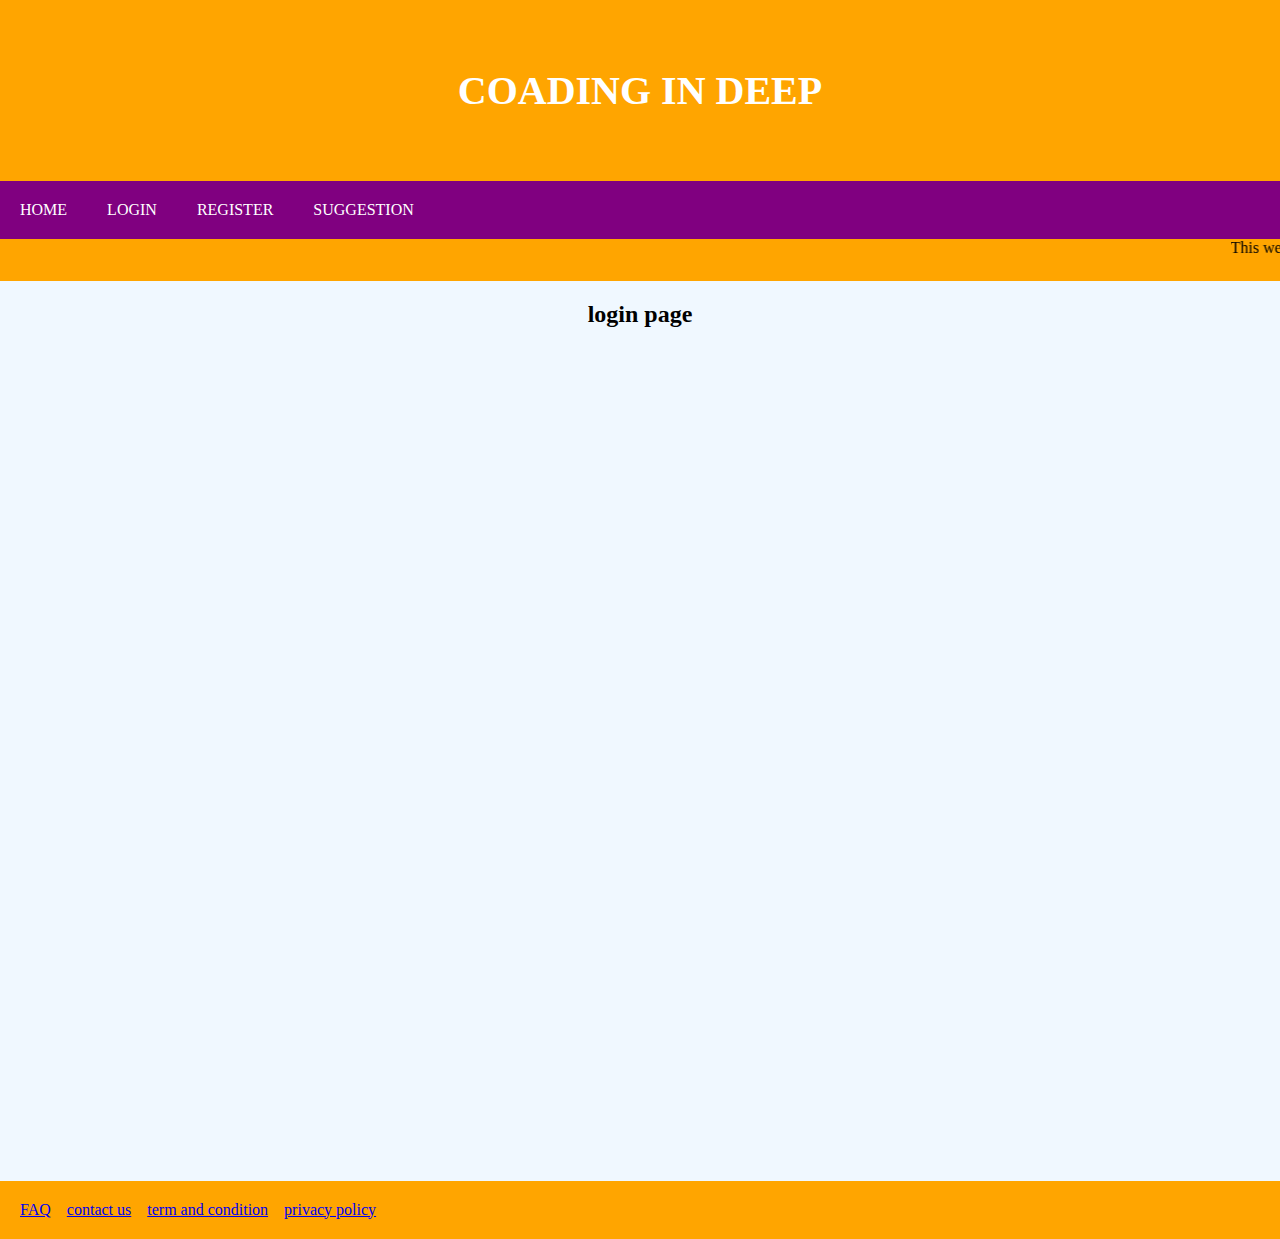
<file: blog.html>
<!DOCTYPE html>
<html lang="en">
<head>
    <meta charset="UTF-8">
    <meta http-equiv="X-UA-Compatible" content="IE=edge">
    <meta name="viewport" content="width=device-width, initial-scale=1.0">
    <title>coadingindeep</title>
    <link rel="stylesheet" href="style.css">
</head>
<body >
    <header>
        <h1>
        COADING IN DEEP
        </h1>
    </header>
    <nav>
        <a href="index.html">HOME</a>
        <a href="blog.html">LOGIN</a>
        <a href="info.html">REGISTER</a>
        <a href="sugg.html">SUGGESTION</a>
    </nav>
    <marquee behavior="scroll" direction="left">This website is sample of my frondend coading. so some ecommece function include in this like login,register,cart etc. </marquee>
    <MAIN>
        <Section>
            <h2>login page</h2>
        </Section>
    </MAIN>
    
    <footer>
        <a href="#">FAQ</a>&nbsp&nbsp&nbsp
        <a href="#">contact us</a>&nbsp&nbsp&nbsp
        <a href="#">term and condition</a>&nbsp&nbsp&nbsp
        <a href="#">privacy policy</a>&nbsp&nbsp&nbsp
    </footer>
</body>
</html>
</file>
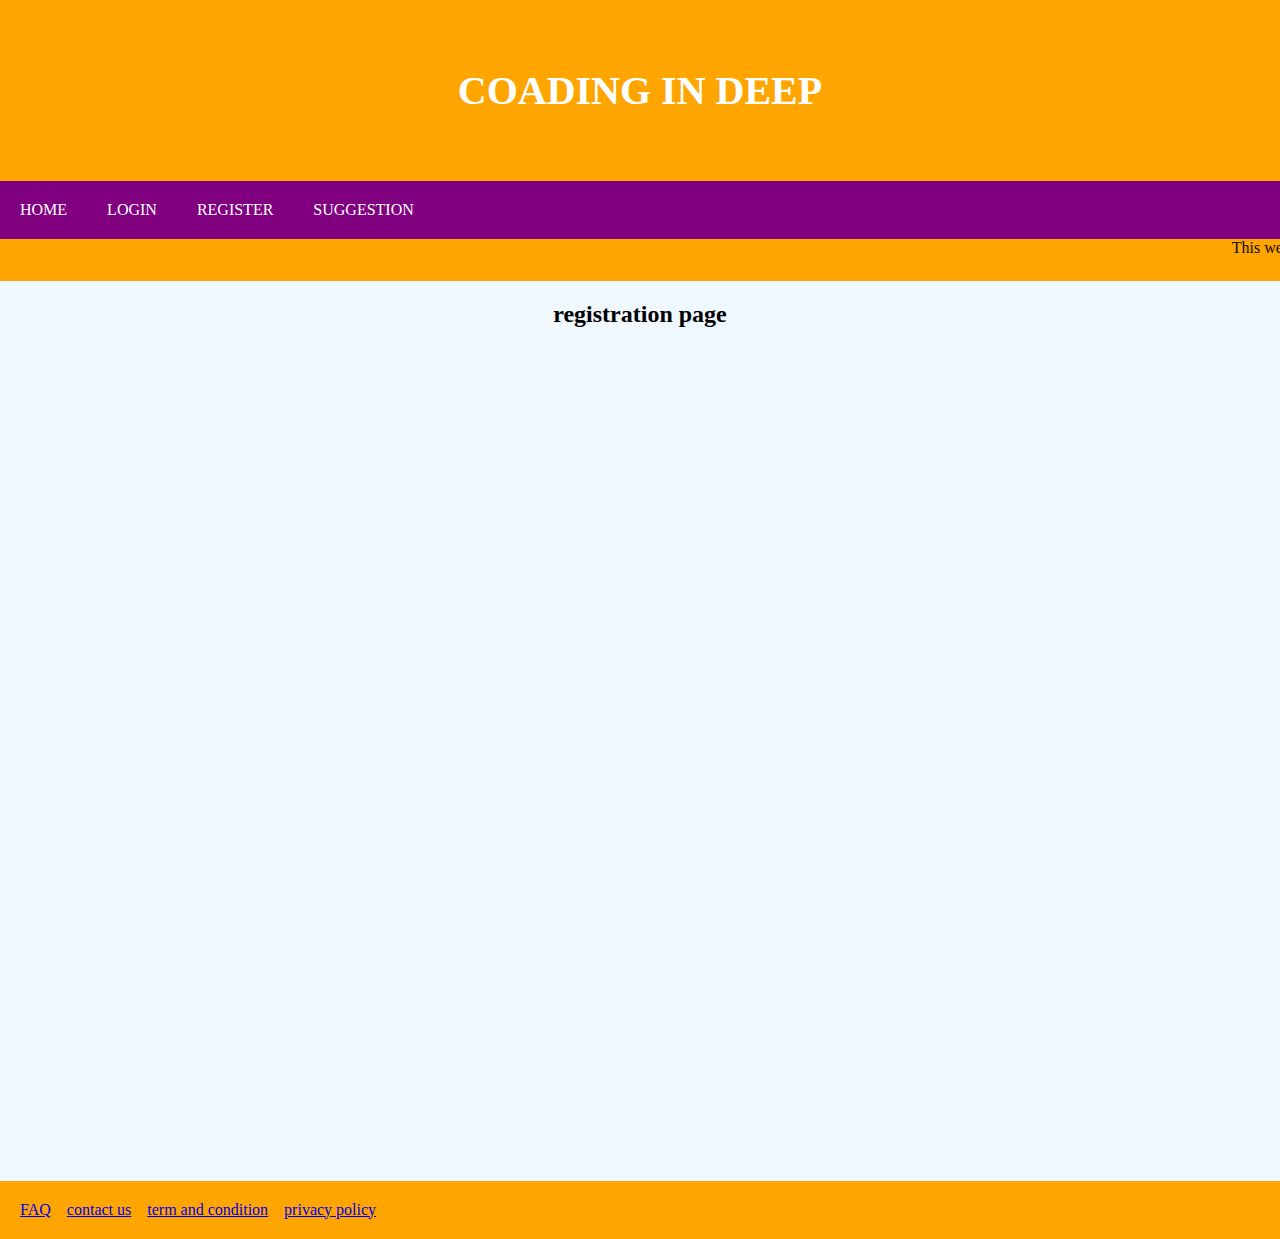
<file: info.html>
<!DOCTYPE html>
<html lang="en">
<head>
    <meta charset="UTF-8">
    <meta http-equiv="X-UA-Compatible" content="IE=edge">
    <meta name="viewport" content="width=device-width, initial-scale=1.0">
    <title>coadingindeep</title>
    <link rel="stylesheet" href="style.css">
</head>
<body >
    <header>
        <h1>
        COADING IN DEEP
        </h1>
    </header>
    <nav>
        <a href="index.html">HOME</a>
        <a href="blog.html">LOGIN</a>
        <a href="info.html">REGISTER</a>
        <a href="sugg.html">SUGGESTION</a>
    </nav>
    <marquee behavior="scroll" direction="left">This website is sample of my frondend coading. so some ecommece function include in this like login,register,cart etc. </marquee>
    <MAIN>
        <Section>
            <h2>registration page</h2>
        </Section>
    </MAIN>
    <footer>
        <a href="#">FAQ</a>&nbsp&nbsp&nbsp
        <a href="#">contact us</a>&nbsp&nbsp&nbsp
        <a href="#">term and condition</a>&nbsp&nbsp&nbsp
        <a href="#">privacy policy</a>&nbsp&nbsp&nbsp
    </footer>
</body>
</html>
</file>
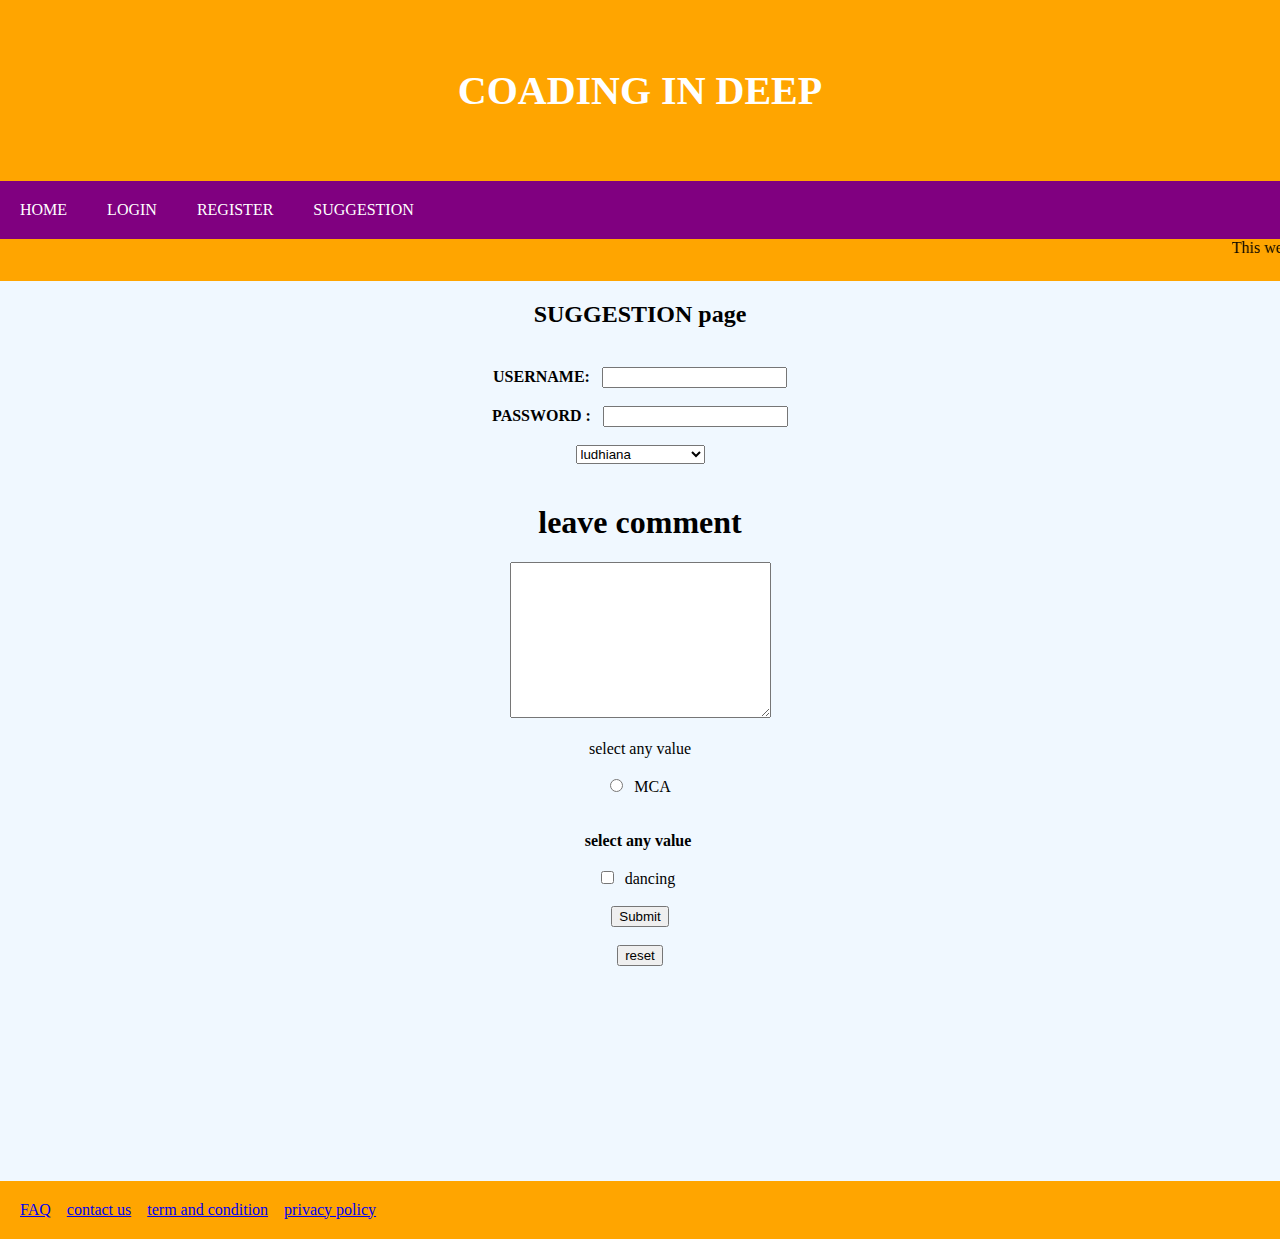
<file: sugg.html>
<!DOCTYPE html>
<html lang="en">
<head>
    <meta charset="UTF-8">
    <meta http-equiv="X-UA-Compatible" content="IE=edge">
    <meta name="viewport" content="width=device-width, initial-scale=1.0">
    <title>Document</title>
    <link rel="stylesheet" href="style.css">
</head>
<body>
    <header>
        <h1>
        COADING IN DEEP
        </h1>
    </header>
    <nav>  <a href="index.html">HOME</a>
        <a href="blog.html">LOGIN</a>
        <a href="info.html">REGISTER</a>
        <a href="sugg.html">SUGGESTION</a>
    </nav>
    <marquee behavior="scroll" direction="left">This website is sample of my frondend coading. so some ecommece function include in this like login,register,cart etc. </marquee>
    <main>
        <section>
            <h2>SUGGESTION page</h2>
            <form name="form">
                <b>USERNAME: &nbsp;</b>
                <input type="text" size="20" maxlength="35"> <br>
                <br><b>PASSWORD : &nbsp;</b>
                <input type="password" size="20" maxlength="35">
                <br><br>
                <select name="select">
                    <option>ludhiana</option>
                    <option >delhi</option>
                    <option>chandigarh</option>
                    <option>mandi gobindgarh</option>
                </select>
                <br><br> <h1>leave comment </h1>
                <textarea name="text_area" cols="30" rows="10"></textarea>
                <br><br>&nbsp; select any value &nbsp;<br><br>
                <input type="radio" name="radio button">
                &nbsp;MCA&nbsp;<br><br><br>
                <b>&nbsp;select any value &nbsp;</b><br><br>
                <input type="checkbox">
                &nbsp;dancing &nbsp;<br><br>
                <a href="index.html">
                    <input type="submit">
                </a><br><br>
                <input type="reset" value="reset">
            </form>
        </section>
    </main>
    <footer>
        <a href="#">FAQ</a>&nbsp&nbsp&nbsp
        <a href="#">contact us</a>&nbsp&nbsp&nbsp
        <a href="#">term and condition</a>&nbsp&nbsp&nbsp
        <a href="#">privacy policy</a>&nbsp&nbsp&nbsp
    </footer>
</body>
</html>
</file>
<file: style.css>
*{
    box-sizing: border-box;
}
body{
    margin: 0%;
    background-color:orange;
}
header h1
{
    text-align: center;
    font-size: 40px;
    color: white;
}
header{
    padding: 40px;
   background-color: rgb(red, green, blue);
}
nav{ 
    background-color:purple;
    overflow: hidden;
}
nav a{
    text-decoration: none;
    padding: 20px;
    text-align: center;
    float: left;
    color: white;
}
main {
    background-color: aliceblue;
    text-align: center;
}
h2{
    padding: 20px;
    
}
section{
    min-height: 100vh;
}
footer{
    text-decoration: none;
    text-align: center;
    padding: 20px;
    color: white;
    float: left;
}
</file>
